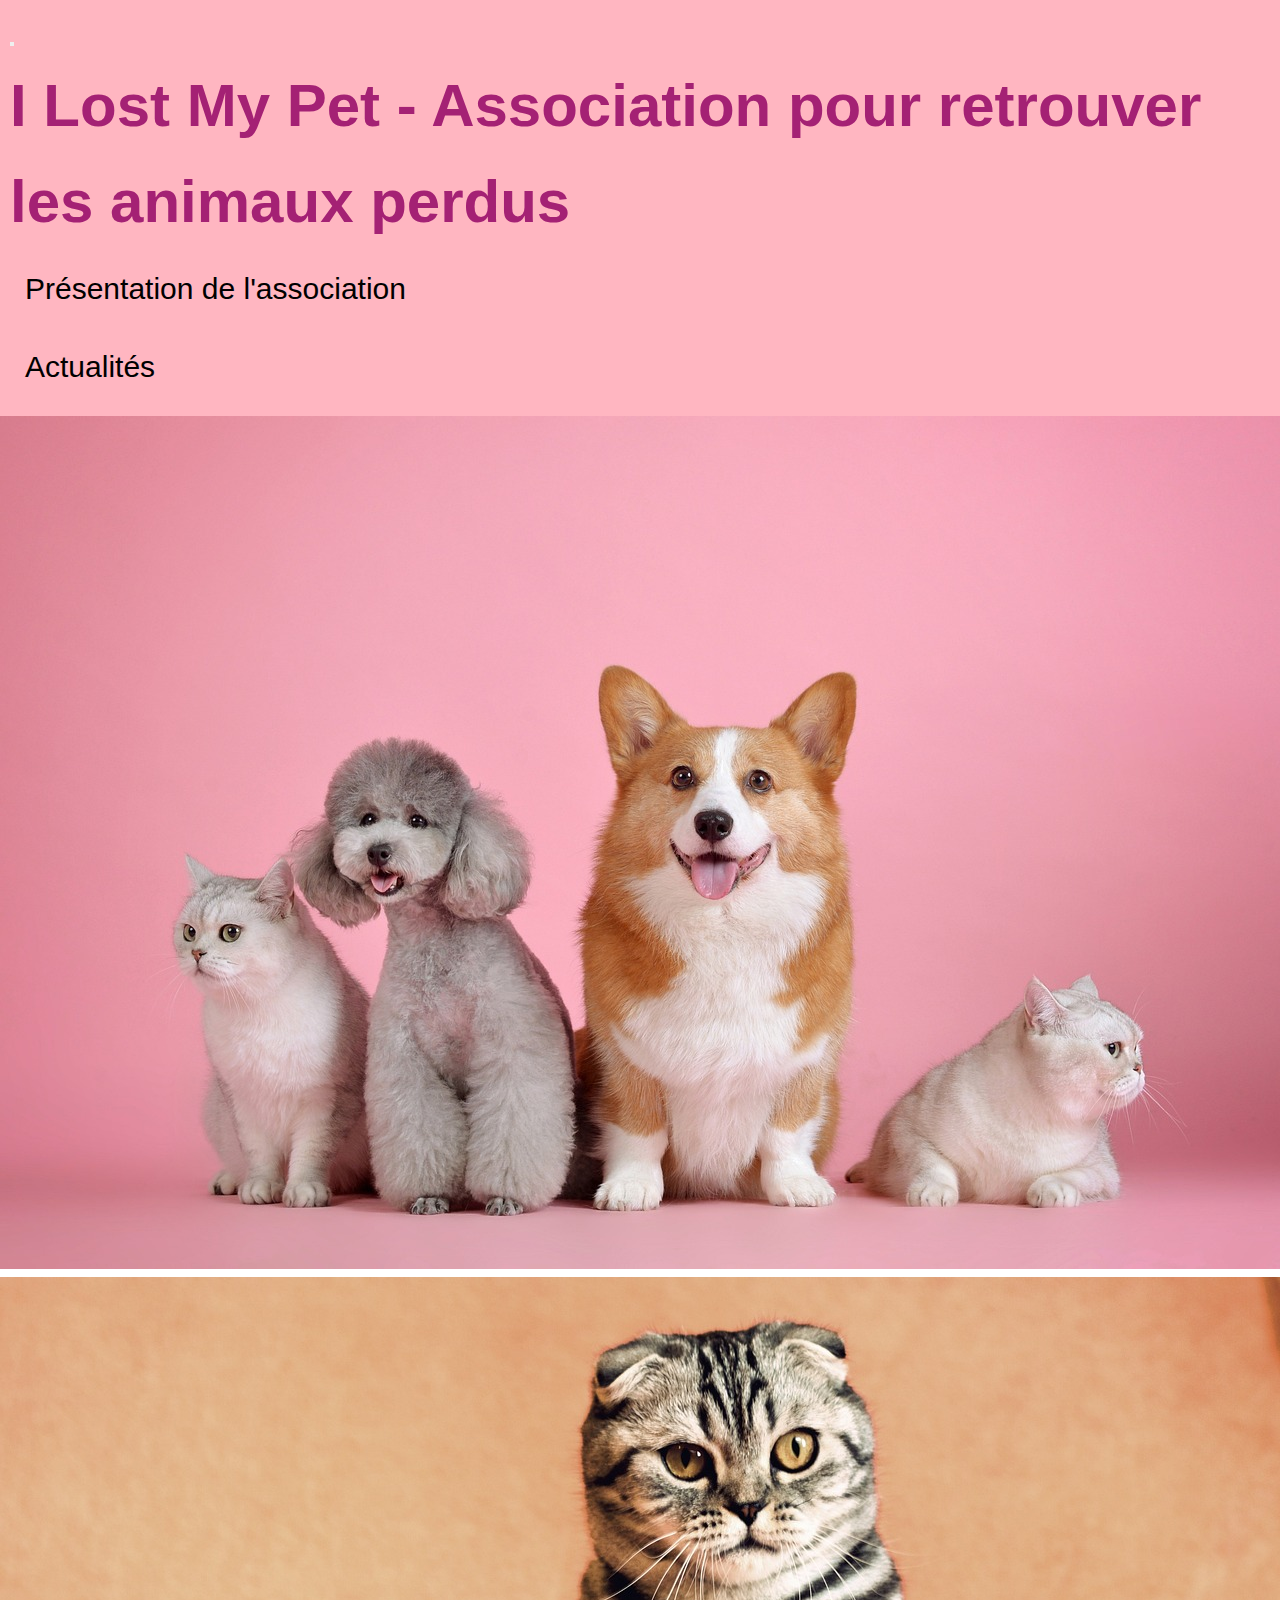
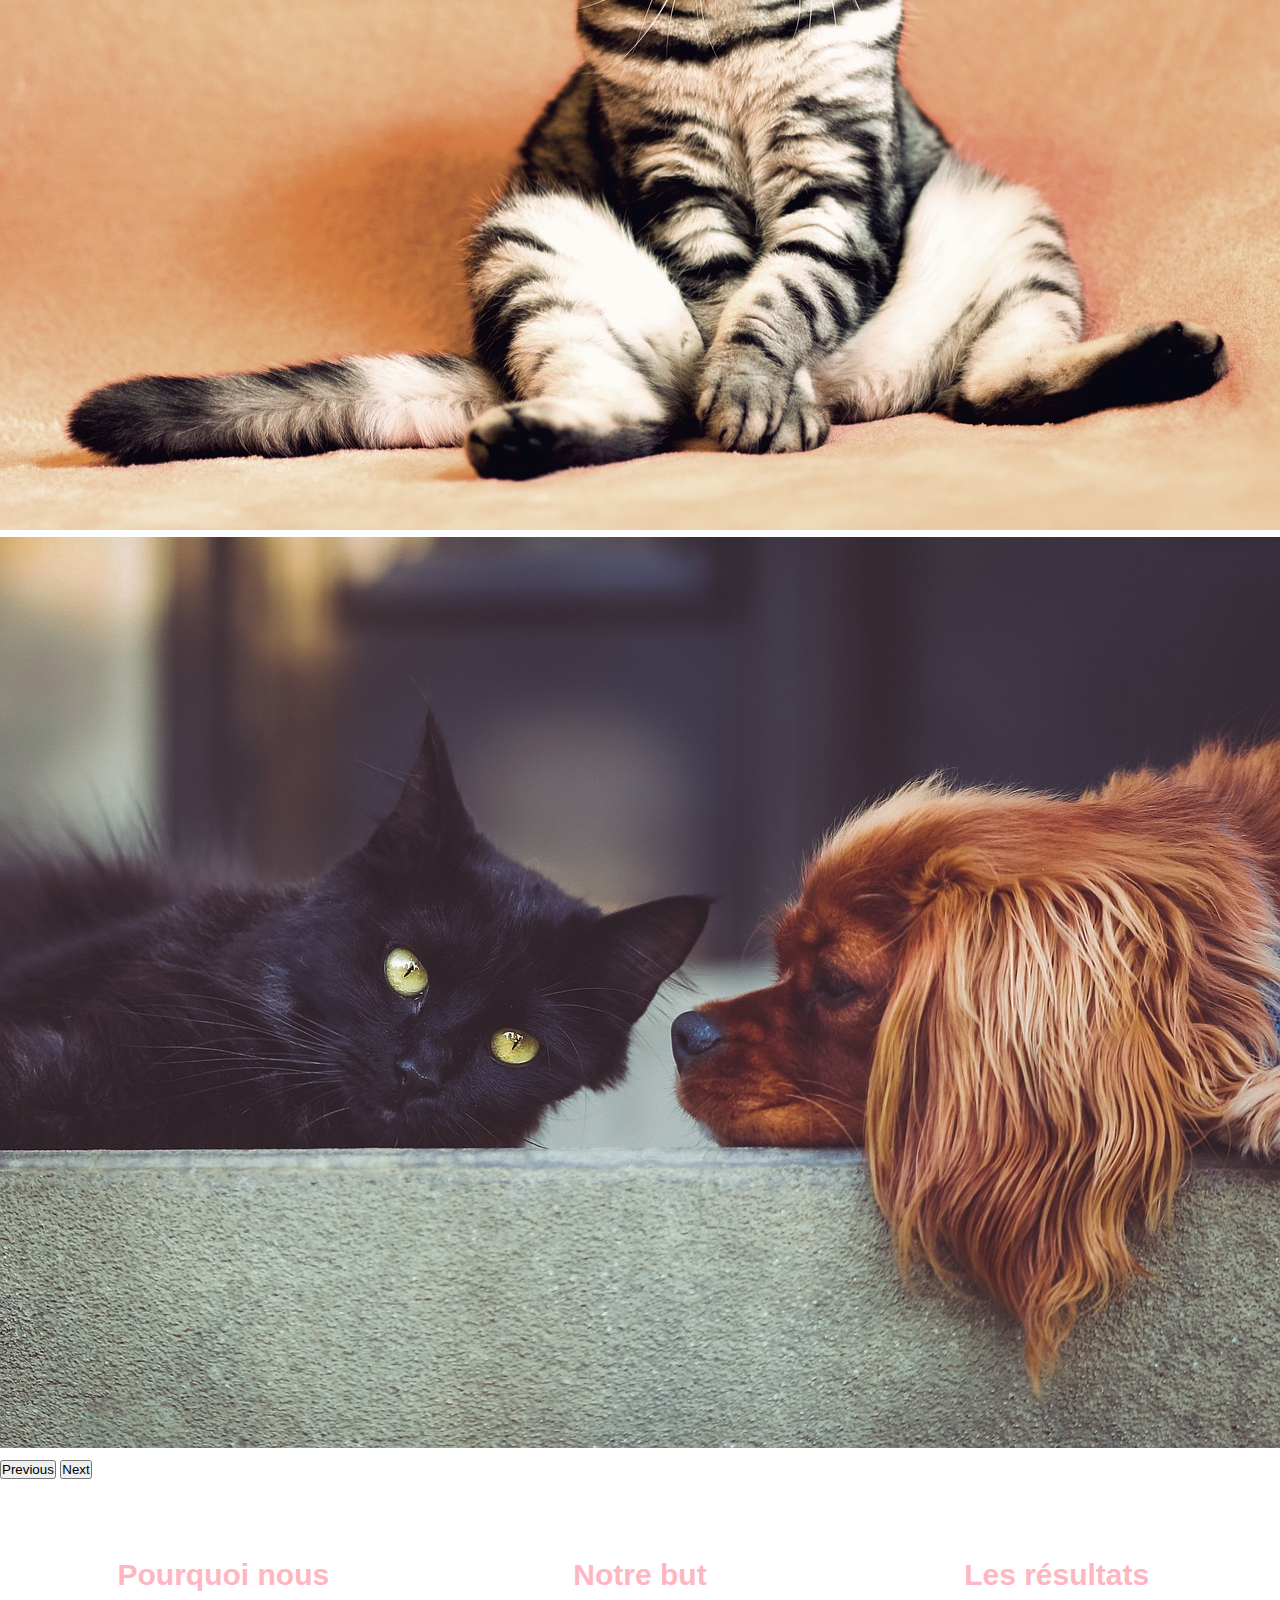
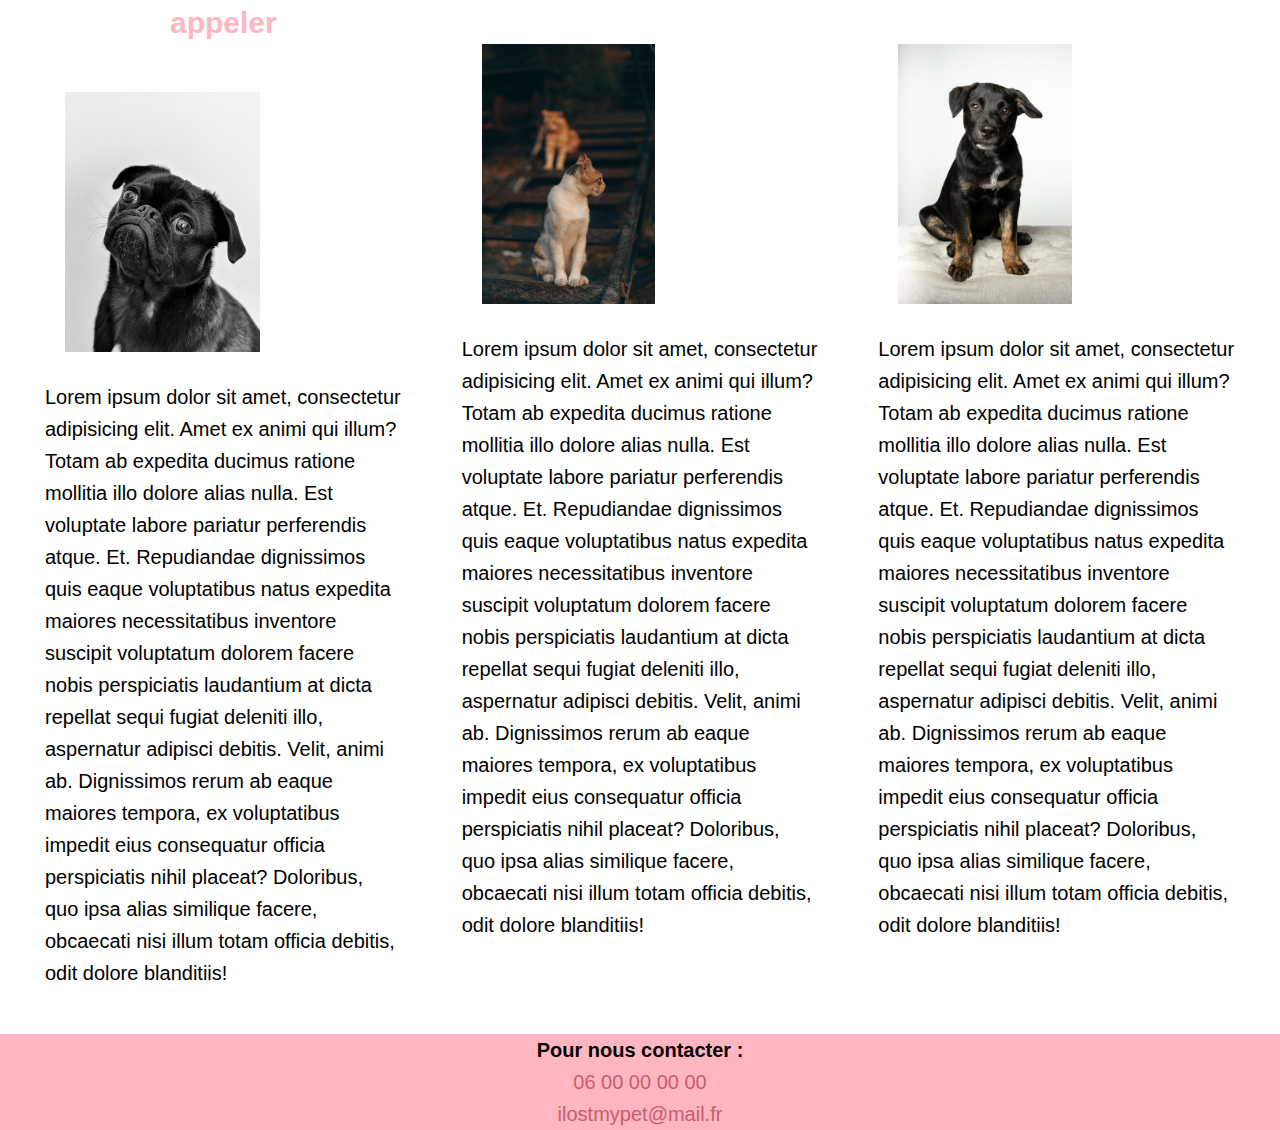
<file: index.html>
<!DOCTYPE html>
<html lang="en">
<head>
  <meta charset="UTF-8">
  <meta name="viewport" content="width=device-width, initial-scale=1.0">
  <meta name="description" content="I Lost My Pet - Association d'aide pour les animaux perdus. - Association qui aide les personnes à retouver leurs animaux de compagnies sur la région de. Venez suivre les évènemnets de l'association."/>
  <link rel="stylesheet" href="./style.css">
  <link href="https://cdn.jsdelivr.net/npm/bootstrap@5.3.2/dist/css/bootstrap.min.css" rel="stylesheet" integrity="sha384-T3c6CoIi6uLrA9TneNEoa7RxnatzjcDSCmG1MXxSR1GAsXEV/Dwwykc2MPK8M2HN" crossorigin="anonymous">
  <script src="https://cdn.jsdelivr.net/npm/bootstrap@5.3.2/dist/js/bootstrap.bundle.min.js" integrity="sha384-C6RzsynM9kWDrMNeT87bh95OGNyZPhcTNXj1NW7RuBCsyN/o0jlpcV8Qyq46cDfL" crossorigin="anonymous"></script>
  <title>I Lost My Pet - Association d'aide pour les animaux perdus</title>
</head>
<body>
  <header>
    <nav class="navbar navbar-expand-lg bg-body-tertiary">
      <div class="container-fluid">
        <button class="navbar-toggler" type="button" data-bs-toggle="collapse" data-bs-target="#navbarTogglerDemo01" aria-controls="navbarTogglerDemo01" aria-expanded="false" aria-label="Toggle navigation">
          <span class="navbar-toggler-icon"></span>
        </button>
        <h1>I Lost My Pet - Association pour retrouver les animaux perdus</h1>
        <div class="collapse navbar-collapse" id="navbarTogglerDemo01">
          <ul class="navbar-nav me-auto mb-2 mb-lg-0">
            <li class="nav-item">
              <a class="nav-link active" aria-current="page" href="#">Présentation de l'association</a>
            </li>
            <li class="nav-item">
              <a class="nav-link" href="news.html">Actualités</a>
            </li>
          </ul>
        </div>
      </div>
    </nav>
  </header>
  <main>
    <div id="carouselExample" class="carousel slide">
      <div class="carousel-inner">
        <div class="carousel-item active">
          <img src="./img/pets-3715733_1280.jpg" class="d-block w-100" alt="image de plusieurs animaux de compagnie">
        </div>
        <div class="carousel-item">
          <img src="./img/cat-2934720_1280.jpg" class="d-block w-100" alt="photo d'un chat">
        </div>
        <div class="carousel-item">
          <img src="./img/dog-2606759_1280.jpg" class="d-block w-100" alt="photo d'un chien">
        </div>
      </div>
      <button class="carousel-control-prev" type="button" data-bs-target="#carouselExample" data-bs-slide="prev">
        <span class="carousel-control-prev-icon" aria-hidden="true"></span>
        <span class="visually-hidden">Previous</span>
      </button>
      <button class="carousel-control-next" type="button" data-bs-target="#carouselExample" data-bs-slide="next">
        <span class="carousel-control-next-icon" aria-hidden="true"></span>
        <span class="visually-hidden">Next</span>
      </button>
    </div>
    <div class="contain">
      <article class="article__association">
        <h2>Pourquoi nous appeler</h2>
        <img src="./img/pexels-charles-1851164.jpg" alt="photo d'un autre chien" class="picture">
        <div>
          Lorem ipsum dolor sit amet, consectetur adipisicing elit. Amet ex animi qui illum? Totam ab expedita ducimus ratione mollitia illo dolore alias nulla. Est voluptate labore pariatur perferendis atque. Et.
          Repudiandae dignissimos quis eaque voluptatibus natus expedita maiores necessitatibus inventore suscipit voluptatum dolorem facere nobis perspiciatis laudantium at dicta repellat sequi fugiat deleniti illo, aspernatur adipisci debitis. Velit, animi ab.
          Dignissimos rerum ab eaque maiores tempora, ex voluptatibus impedit eius consequatur officia perspiciatis nihil placeat? Doloribus, quo ipsa alias similique facere, obcaecati nisi illum totam officia debitis, odit dolore blanditiis!
        </div>
      </article>
      <article class="article__association">
        <h2>Notre but</h2>
        <img src="./img/pexels-emir-kaan-okutan-2255564.jpg" alt="photo de deux chats dehors" class="picture">
        <div>
          Lorem ipsum dolor sit amet, consectetur adipisicing elit. Amet ex animi qui illum? Totam ab expedita ducimus ratione mollitia illo dolore alias nulla. Est voluptate labore pariatur perferendis atque. Et.
          Repudiandae dignissimos quis eaque voluptatibus natus expedita maiores necessitatibus inventore suscipit voluptatum dolorem facere nobis perspiciatis laudantium at dicta repellat sequi fugiat deleniti illo, aspernatur adipisci debitis. Velit, animi ab.
          Dignissimos rerum ab eaque maiores tempora, ex voluptatibus impedit eius consequatur officia perspiciatis nihil placeat? Doloribus, quo ipsa alias similique facere, obcaecati nisi illum totam officia debitis, odit dolore blanditiis!
        </div>
      </article>
      <article class="article__association">
        <h2>Les résultats</h2>
        <img src="./img/pexels-sharon-snider-15175668.jpg" alt="photo d'un troisième chien" class="picture">
        <div>
          Lorem ipsum dolor sit amet, consectetur adipisicing elit. Amet ex animi qui illum? Totam ab expedita ducimus ratione mollitia illo dolore alias nulla. Est voluptate labore pariatur perferendis atque. Et.
          Repudiandae dignissimos quis eaque voluptatibus natus expedita maiores necessitatibus inventore suscipit voluptatum dolorem facere nobis perspiciatis laudantium at dicta repellat sequi fugiat deleniti illo, aspernatur adipisci debitis. Velit, animi ab.
          Dignissimos rerum ab eaque maiores tempora, ex voluptatibus impedit eius consequatur officia perspiciatis nihil placeat? Doloribus, quo ipsa alias similique facere, obcaecati nisi illum totam officia debitis, odit dolore blanditiis!
        </div>
      </article>
      </div>
    </div>
  </main>
  <footer class="footer">
    <p>Pour nous contacter :</p>
    <a href="tel:0600000000">06 00 00 00 00</a>
    <a class="mail" href="mailto:mail.fr">ilostmypet@mail.fr</a>
  </footer>
  <noscript>
    <p>Merci d'activer JavaScript afin de pouvoir bénéficier de toutes les fonctionnalités de notre site.</p>
  </noscript>
</body>
</html>
</file>
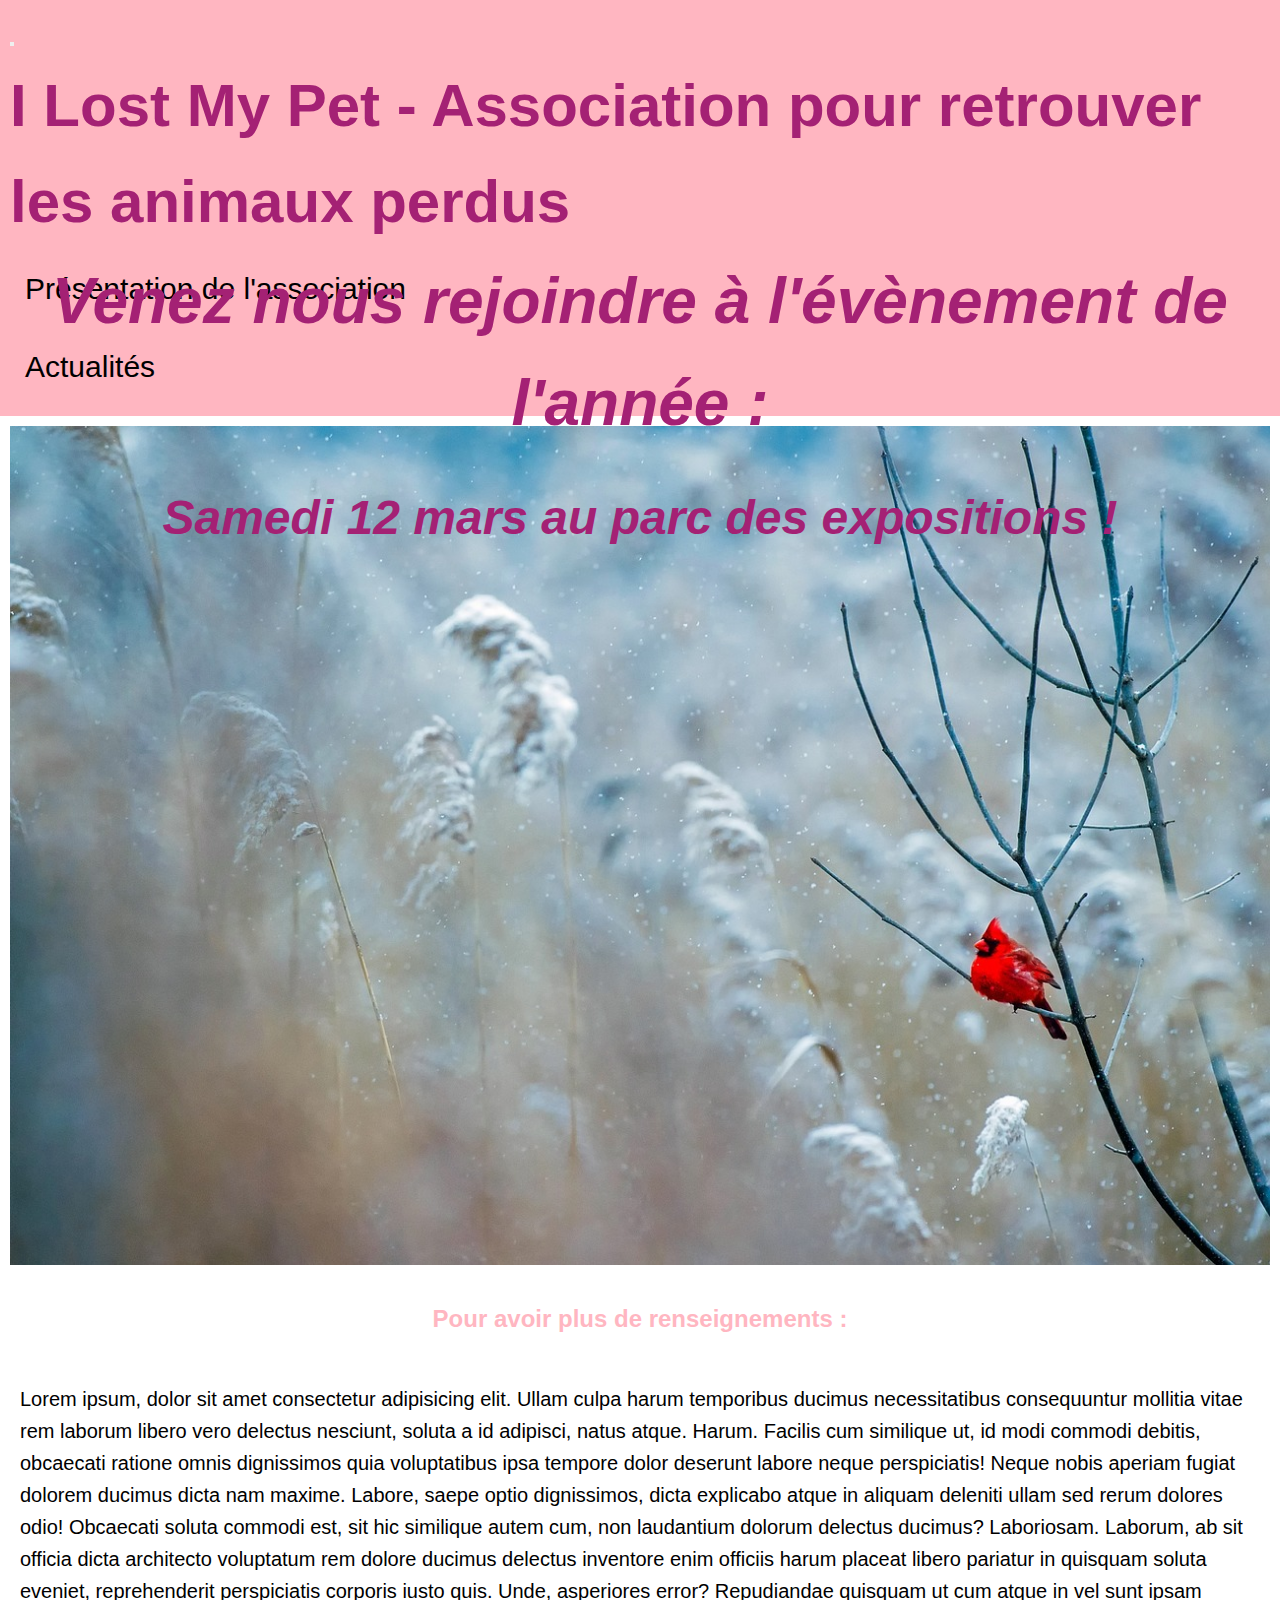
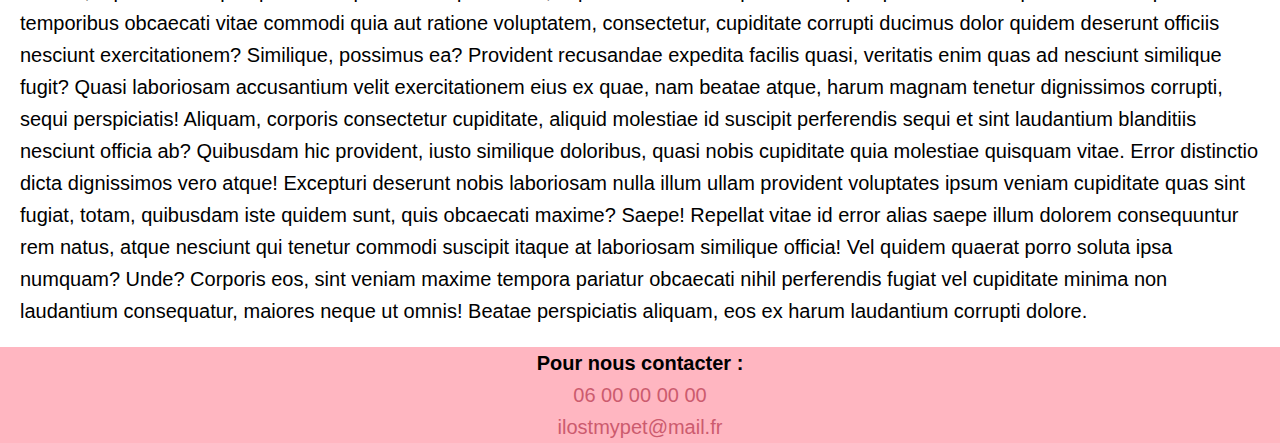
<file: news.html>
<!DOCTYPE html>
<html lang="en">
<head>
  <meta charset="UTF-8">
  <meta name="viewport" content="width=device-width, initial-scale=1.0">
  <meta name="description" content="I Lost My Pet - Association d'aide pour les animaux perdus. - Association qui aide les personnes qui ne trouvent plus leurs animaux de compagnies sur la région"/>
  <link rel="stylesheet" href="./style.css">
  <link href="https://cdn.jsdelivr.net/npm/bootstrap@5.3.2/dist/css/bootstrap.min.css" rel="stylesheet" integrity="sha384-T3c6CoIi6uLrA9TneNEoa7RxnatzjcDSCmG1MXxSR1GAsXEV/Dwwykc2MPK8M2HN" crossorigin="anonymous">
  <script src="https://cdn.jsdelivr.net/npm/bootstrap@5.3.2/dist/js/bootstrap.bundle.min.js" integrity="sha384-C6RzsynM9kWDrMNeT87bh95OGNyZPhcTNXj1NW7RuBCsyN/o0jlpcV8Qyq46cDfL" crossorigin="anonymous"></script>
  <title>I Lost My Pet - Association d'aide pour les animaux perdus</title>
</head>
<body>
  <header>
    <nav class="navbar navbar-expand-lg bg-body-tertiary">
      <div class="container-fluid">
        <button class="navbar-toggler" type="button" data-bs-toggle="collapse" data-bs-target="#navbarTogglerDemo01" aria-controls="navbarTogglerDemo01" aria-expanded="false" aria-label="Toggle navigation">
          <span class="navbar-toggler-icon"></span>
        </button>
        <h1>I Lost My Pet - Association pour retrouver les animaux perdus</h1>
        <div class="collapse navbar-collapse" id="navbarTogglerDemo01">
          <ul class="navbar-nav me-auto mb-2 mb-lg-0">
            <li class="nav-item">
              <a class="nav-link active" aria-current="page" href="index.html">Présentation de l'association</a>
            </li>
            <li class="nav-item">
              <a class="nav-link" href="news.html">Actualités</a>
            </li>
          </ul>
        </div>
      </div>
    </nav>
  </header>
  <main>
    <div class="picture__news">
      <img src="./img/cardinal-1884283_1280.jpg" alt="photo de l'évènement" class="picture__news__center">
      <div class="texte__picture">
        <p class="event">Venez nous rejoindre à l'évènement de l'année : </p><br>
        <p class="event_date">Samedi 12 mars au parc des expositions !</p>
      </div>
    </div>
    <h2>Pour avoir plus de renseignements :</h2>
    <div class="invitation">
      Lorem ipsum, dolor sit amet consectetur adipisicing elit. Ullam culpa harum temporibus ducimus necessitatibus consequuntur mollitia vitae rem laborum libero vero delectus nesciunt, soluta a id adipisci, natus atque. Harum.
      Facilis cum similique ut, id modi commodi debitis, obcaecati ratione omnis dignissimos quia voluptatibus ipsa tempore dolor deserunt labore neque perspiciatis! Neque nobis aperiam fugiat dolorem ducimus dicta nam maxime.
      Labore, saepe optio dignissimos, dicta explicabo atque in aliquam deleniti ullam sed rerum dolores odio! Obcaecati soluta commodi est, sit hic similique autem cum, non laudantium dolorum delectus ducimus? Laboriosam.
      Laborum, ab sit officia dicta architecto voluptatum rem dolore ducimus delectus inventore enim officiis harum placeat libero pariatur in quisquam soluta eveniet, reprehenderit perspiciatis corporis iusto quis. Unde, asperiores error?
      Repudiandae quisquam ut cum atque in vel sunt ipsam temporibus obcaecati vitae commodi quia aut ratione voluptatem, consectetur, cupiditate corrupti ducimus dolor quidem deserunt officiis nesciunt exercitationem? Similique, possimus ea?
      Provident recusandae expedita facilis quasi, veritatis enim quas ad nesciunt similique fugit? Quasi laboriosam accusantium velit exercitationem eius ex quae, nam beatae atque, harum magnam tenetur dignissimos corrupti, sequi perspiciatis!
      Aliquam, corporis consectetur cupiditate, aliquid molestiae id suscipit perferendis sequi et sint laudantium blanditiis nesciunt officia ab? Quibusdam hic provident, iusto similique doloribus, quasi nobis cupiditate quia molestiae quisquam vitae.
      Error distinctio dicta dignissimos vero atque! Excepturi deserunt nobis laboriosam nulla illum ullam provident voluptates ipsum veniam cupiditate quas sint fugiat, totam, quibusdam iste quidem sunt, quis obcaecati maxime? Saepe!
      Repellat vitae id error alias saepe illum dolorem consequuntur rem natus, atque nesciunt qui tenetur commodi suscipit itaque at laboriosam similique officia! Vel quidem quaerat porro soluta ipsa numquam? Unde?
      Corporis eos, sint veniam maxime tempora pariatur obcaecati nihil perferendis fugiat vel cupiditate minima non laudantium consequatur, maiores neque ut omnis! Beatae perspiciatis aliquam, eos ex harum laudantium corrupti dolore.
    </div>
  </main>
  <footer class="footer">
    <p>Pour nous contacter :</p>
    <a href="tel:0600000000">06 00 00 00 00</a>
    <a class="mail" href="mailto:mail.fr">ilostmypet@mail.fr</a>
  </footer>
  <noscript>
    <p>Merci d'activer JavaScript afin de pouvoir bénéficier de toutes les fonctionnalités de notre site.</p>
  </noscript>
</body>
</html>
</file>
<file: style.css>
/* elements */

* {
  margin: 0;
  padding: 0;
  box-sizing: border-box;
}

a {
  color: initial;
  text-decoration: none;
}

/* general */

html {
  font-size: 62.5%;
}

body {
  font-family: 'Montserrat','Roboto', 'Arial', sans-serif;
  line-height: 1.6;
  width: 100vw;
  word-wrap: break-word;
  font-size: 1.6rem;
}

/* header */

header {
  background-color: lightpink;
  font-size: 3rem;
  display: flex;
  justify-content: center;
  align-items: center;
  padding: 1rem;
  color: rgb(164, 33, 116)
}

.nav-item {
  padding: 1.5rem;
}

/* main */ 

h2, article > h2 {
  color: lightpink;
  text-align: center;
  padding: 2.5rem;
}
.article__association {
  padding: 2.5rem;
}  

.contain {
  display: flex;
  font-size: 2rem;
  gap: 1rem;
  margin: 2rem;
}

.contain > article > .picture {
  max-width: 300px;
  max-height: 300px;
  width: auto;
  height: auto;
  padding: 2rem;
  align-items: center;
}

.invitation {
  font-size: 2rem;
  margin: 2rem;
}

.picture__news {
  display: flex;
  justify-content: center;
  align-items: center;
  margin: 1rem;
}

.picture__news__center {
  max-width: 100%;
  height: auto;
}

.texte__picture {
  position: absolute;
  top: 25rem;
  width: 100%;
}

.event {
  font-size: 400%;
}

.event_date {
  font-size: 300%;
}

.event, .event_date {
  font-style: italic;
  font-weight: 900;
  color: rgb(164, 33, 116)
}


/* footer */

.footer {
  background: lightpink;
}

footer > a {
  color: initial;
  text-decoration: none;
  display: flex;
  justify-content: space-evenly;
  font-size: 2rem;
  color: rgb(204, 91, 110);
}

p {
  font-size: 2rem;
  text-align: center;
  font-weight: bold;
}

@media screen and (max-width: 1024px) {
  .contain {
    flex-flow: column;
  }
  .article__association {
    display: flex;
    flex-direction: row;
  }
}

@media screen and (max-width: 768px) {
  .event {
    font-size: 250%;
  }
  
  .event_date {
    font-size: 175%;
  }
}

@media screen and (max-width: 480px) {
  .event {
    font-size: 200%;
  }
  
  .event_date {
    font-size: 150%;
  }
}
</file>
